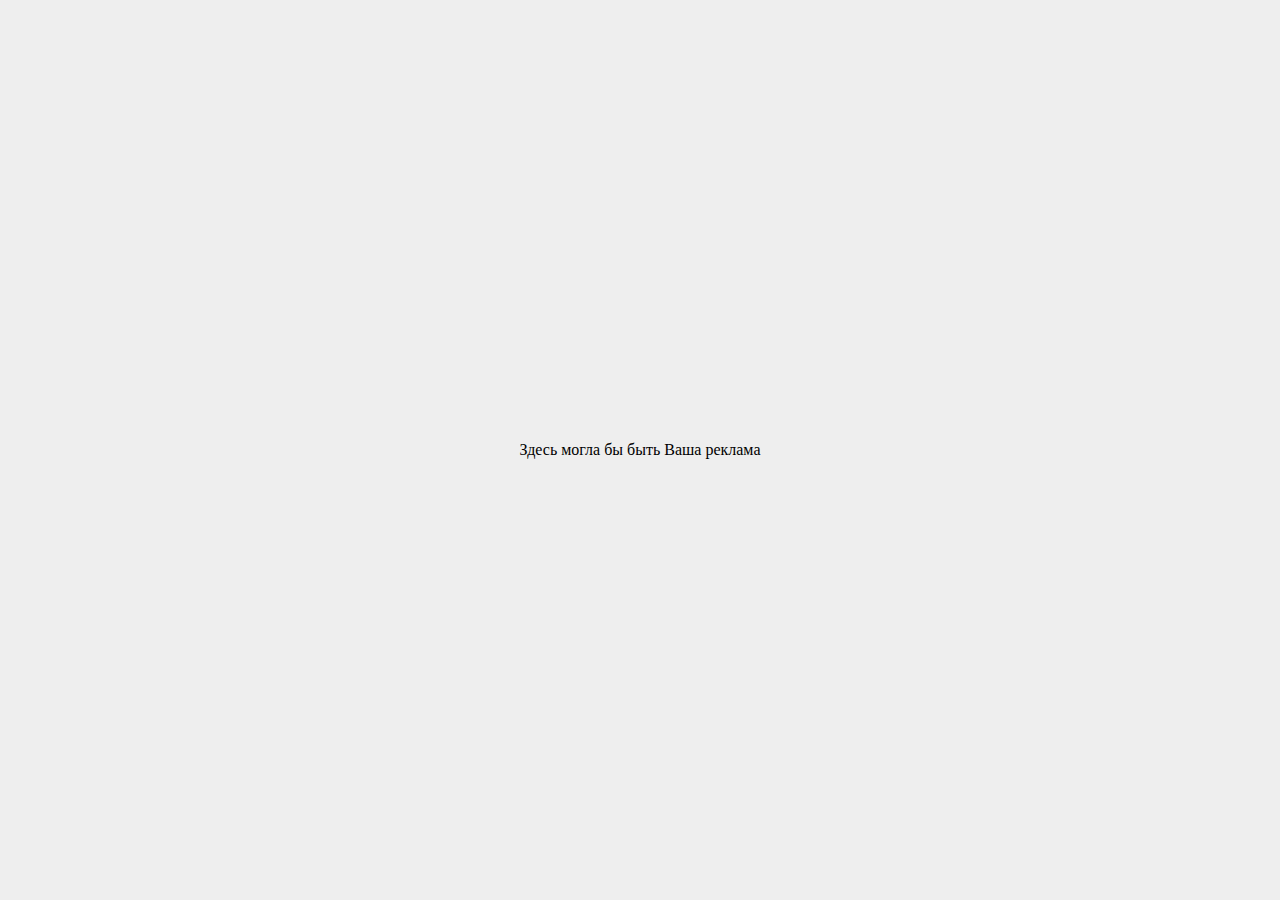
<file: ad1.html>
<!DOCTYPE html>
<html lang="ru">
  <head>
    <meta charset="UTF-8">
    <title>Реклама1</title>
    <style>
      body {
        margin: 0;
        height: 100vh;
      }
      div {
        display: flex;
        align-items: center;
        justify-content: center;
        background: #eee;
        height: 100%;
      }
    </style>
  </head>
  <body>
    <div>
      Здесь могла бы быть Ваша реклама
    </div>
</body>
</html>
</file>
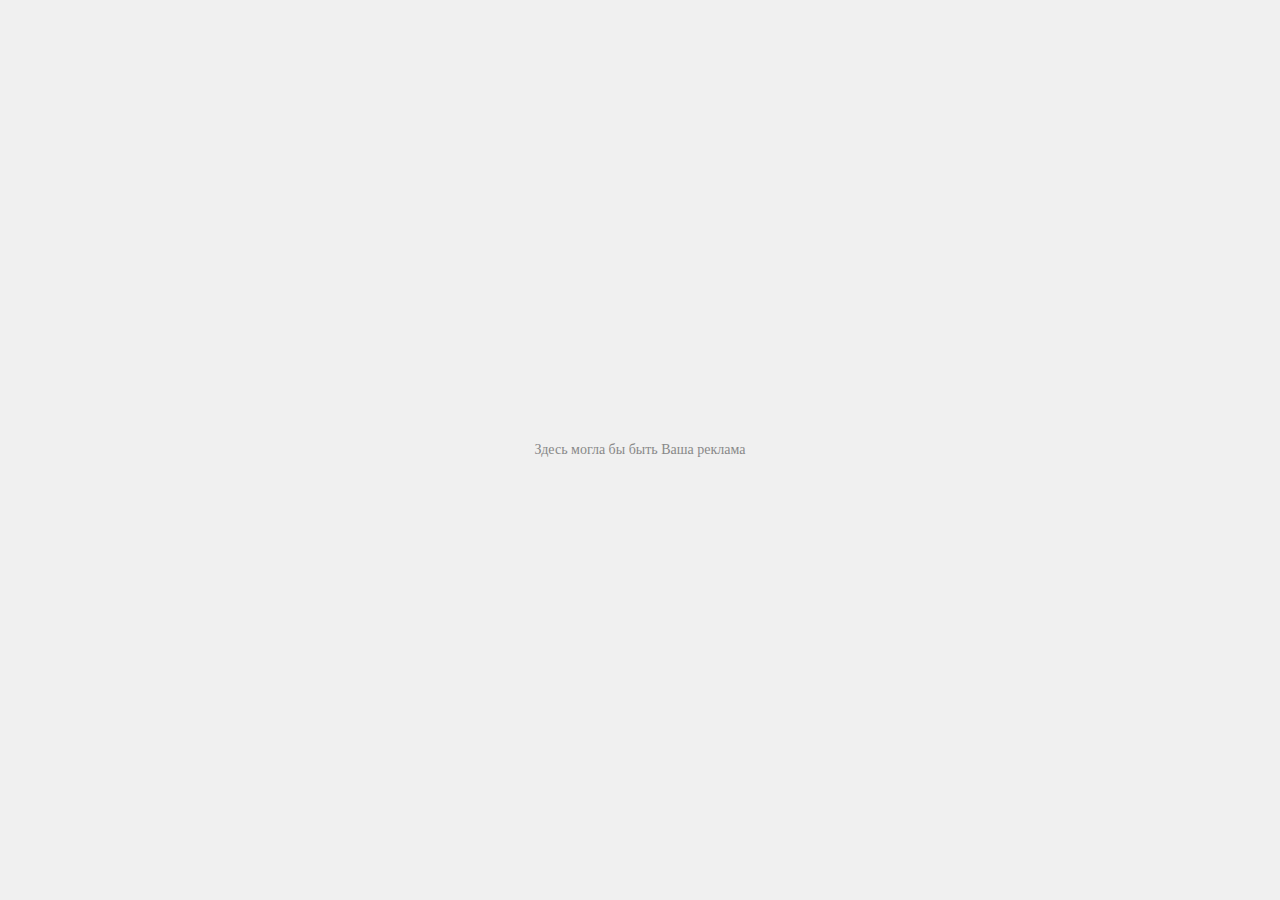
<file: ads.html>
<!DOCTYPE html>
<html lang="ru">
  <head>
    <meta charset="UTF-8">
    <title>Реклама1</title>
    <link rel="stylesheet" href="./css/ads.css">
  </head>
  <body>
    <div class="advtxt">
      Здесь могла бы быть Ваша реклама
    </div>
</body>
</html>
</file>
<file: css/ads.css>
body {
    margin: 0;
    height: 100vh;
  }
  .advtxt {
    display: flex;
    flex-direction: column;
    align-items: center;
    justify-content: center;
    background-color: #F0F0F0;
    color: #888888;
    height: 100%;
    font-size: 14px;
    font-weight: 400;
  }
</file>
